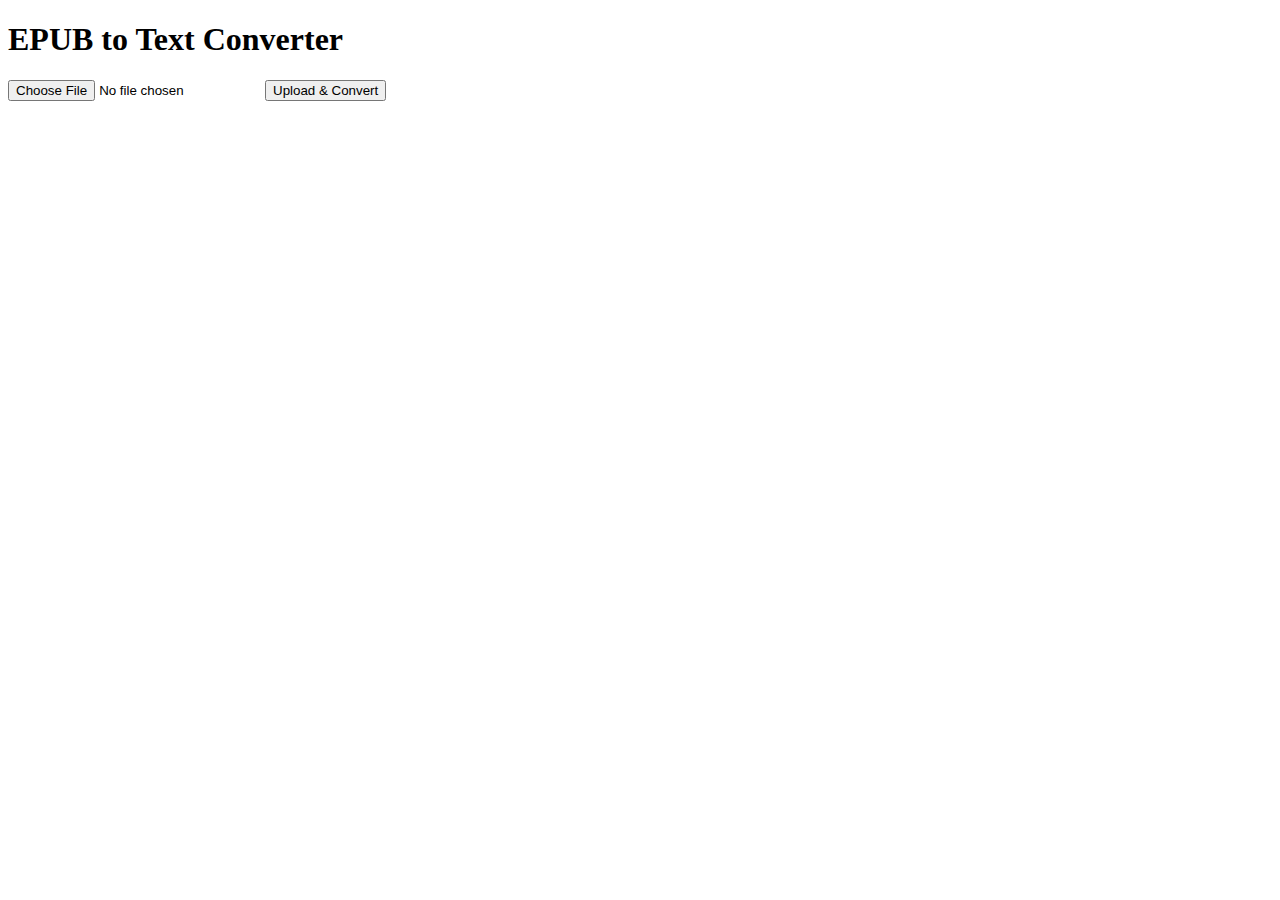
<file: epub/index.html>
<!DOCTYPE html>
<html lang="en">
<head>
    <meta charset="UTF-8">
    <meta name="viewport" content="width=device-width, initial-scale=1.0">
    <title>EPUB to Text Converter</title>
    <script src="jszip.min.js"></script> <!-- Make sure jszip.min.js is available locally -->
    <script src="epub.min.js"></script> <!-- Make sure epub.min.js is available locally -->
</head>
<body>
    <h1>EPUB to Text Converter</h1>

    <!-- Step 1: File Upload -->
    <input type="file" id="fileInput" accept=".epub" />
    <button onclick="convertToText()">Upload & Convert</button>

    <!-- Loading Indicator -->
    <div id="loading" style="display:none; color: blue; margin-top: 10px;">
        Converting... Please wait.
    </div>

    <!-- Conversion Complete Message -->
    <div id="status" style="display:none; color: green; margin-top: 10px;">
        Conversion complete! Click below to download the text file.
    </div>

    <!-- Download Button -->
    <button id="downloadBtn" style="display:none; margin-top: 10px;" onclick="downloadTextFile()">Download Text File</button>

    <script>
        let fullText = '';

        async function convertToText() {
            const fileInput = document.getElementById('fileInput');
            if (!fileInput.files.length) {
                alert('Please select an EPUB file!');
                return;
            }

            const file = fileInput.files[0];
            const reader = new FileReader();

            reader.onload = async function(event) {
                try {
                    // Show loading indicator
                    document.getElementById('loading').style.display = 'block';

                    // Create ePub instance with ArrayBuffer data
                    const epubData = event.target.result;
                    const book = ePub(epubData);

                    fullText = '';

                    // Extract text from each chapter
                    const spine = await book.loaded.spine;
                    for (let item of spine.items) {
                        const chapter = await item.load(book.archive);  // Load each chapter content

                        // Use DOMParser to extract text content
                        const parser = new DOMParser();
                        const doc = parser.parseFromString(chapter, "text/html");
                        fullText += doc.body.innerText + '\n\n';
                    }

                    // Hide loading indicator and show completion message
                    document.getElementById('loading').style.display = 'none';
                    document.getElementById('status').style.display = 'block';
                    document.getElementById('downloadBtn').style.display = 'inline-block';
                } catch (error) {
                    console.error("Error during EPUB parsing:", error);
                    alert("Failed to convert EPUB file. Please check the console for details.");
                    document.getElementById('loading').style.display = 'none';
                }
            };

            reader.readAsArrayBuffer(file);  // Read file as ArrayBuffer
        }

        function downloadTextFile() {
            if (!fullText) {
                alert("No content to download. Please check the EPUB file.");
                return;
            }

            // Download the converted file
            const blob = new Blob([fullText], { type: 'text/plain' });
            const link = document.createElement('a');
            link.href = URL.createObjectURL(blob);
            link.download = 'output.txt';
            document.body.appendChild(link);
            link.click();
            document.body.removeChild(link);
        }
    </script>
</body>
</html>
</file>
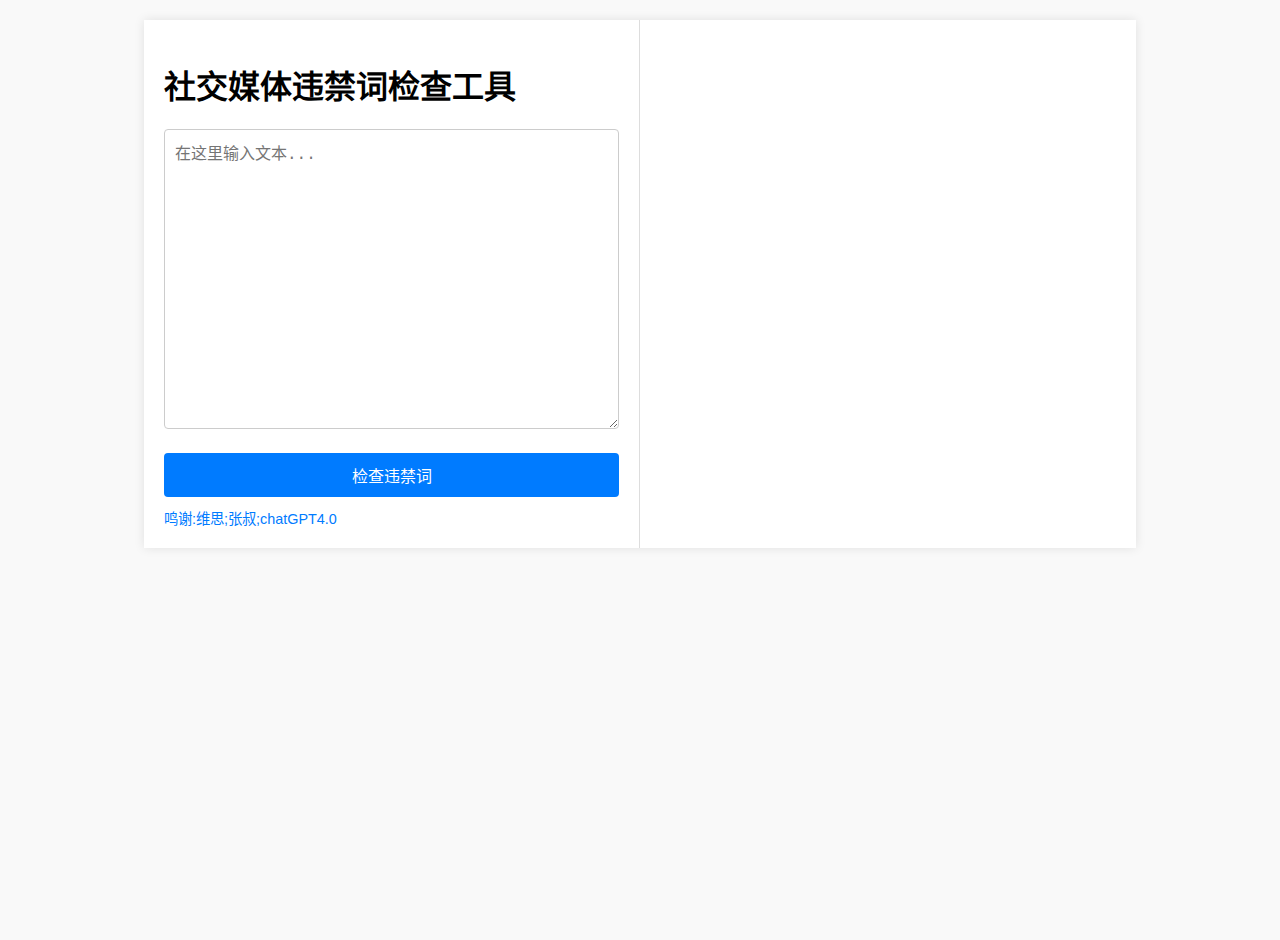
<file: mgc/index.html>
<!DOCTYPE html>
<html lang="zh-CN">
<head>
    <meta charset="UTF-8">
    <meta name="viewport" content="width=device-width, initial-scale=1.0">
    <title>社交媒体违禁词检查工具</title>
    <style>
        body {
            font-family: Arial, sans-serif;
            margin: 0;
            padding: 20px;
            background-color: #f9f9f9;
            display: flex;
            justify-content: center;
            align-items: flex-start;
            height: 100vh;
        }
        .container {
            display: flex;
            width: 80%;
            background-color: #fff;
            box-shadow: 0 0 10px rgba(0, 0, 0, 0.1);
        }
        .left, .right {
            padding: 20px;
            box-sizing: border-box;
        }
        .left {
            width: 50%;
            border-right: 1px solid #ddd;
        }
        .right {
            width: 50%;
        }
        textarea {
            width: 100%;
            height: 300px;
            margin-bottom: 20px;
            padding: 10px;
            font-size: 16px;
            border: 1px solid #ccc;
            border-radius: 4px;
            box-sizing: border-box;
        }
        button {
            padding: 10px 20px;
            font-size: 16px;
            color: #fff;
            background-color: #007bff;
            border: none;
            border-radius: 4px;
            cursor: pointer;
            width: 100%;
            box-sizing: border-box;
        }
        button:hover {
            background-color: #0056b3;
        }
        .highlight {
            background-color: yellow;
            font-weight: bold;
        }
        #detectedWords {
            display: none;
            margin-top: 20px;
            padding: 10px;
            background-color: #ffeeba;
            border: 1px solid #ffeeba;
            border-radius: 4px;
        }
        #detectedWords h3 {
            margin-top: 0;
        }
        ul {
            list-style: none;
            padding: 0;
        }
        li {
            margin: 5px 0;
        }
        .note {
            font-size: 0.9em;
            color: #555;
        }
        #loadStatus {
            margin-top: 10px;
            font-size: 0.9em;
            color: #007bff;
        }
    </style>
</head>
<body>
    <div class="container">
        <div class="left">
            <h1>社交媒体违禁词检查工具</h1>
            <textarea id="textInput" placeholder="在这里输入文本..."></textarea>
            <button id="checkButton">检查违禁词</button>
            <div id="loadStatus">正在加载违禁词列表...</div> <!-- 显示加载状态 -->
        </div>
        <div class="right">
            <div id="result"></div>
            <div id="detectedWords">
                <h3>检测到的违禁词：</h3>
                <ul id="wordList"></ul>
                <p class="note">提示：请避免使用以上检测到的违禁词。</p>
            </div>
        </div>
    </div>
    <script src="script.js"></script>
</body>
</html>
</file>
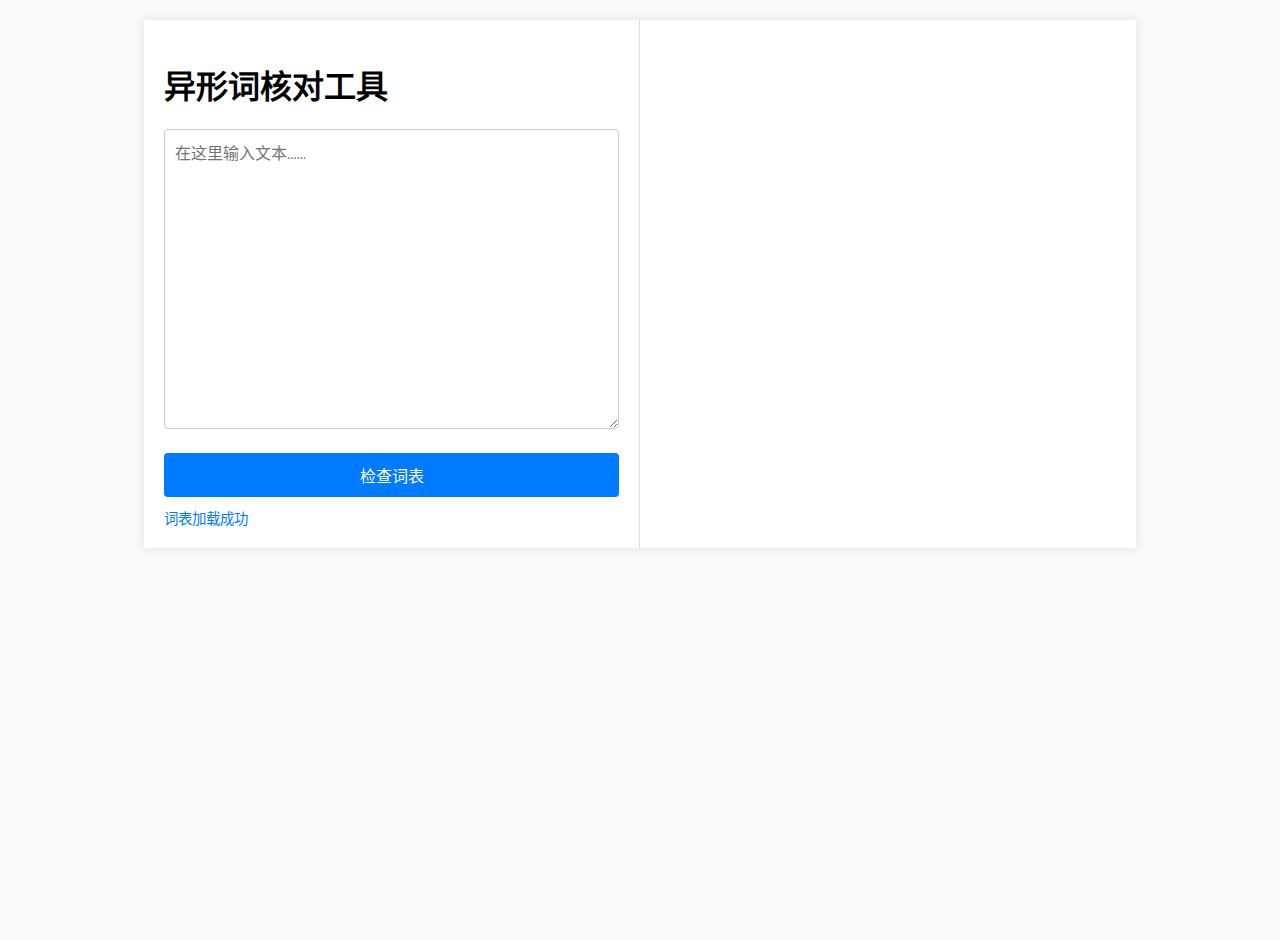
<file: yxc/index.html>
<!DOCTYPE html>
<html lang="zh-CN">
<head>
    <meta charset="UTF-8">
    <meta name="viewport" content="width=device-width, initial-scale=1.0">
    <title>异形词核对工具</title>
    <style>
        body {
            font-family: Arial, sans-serif;
            margin: 0;
            padding: 20px;
            background-color: #f9f9f9;
            display: flex;
            justify-content: center;
            align-items: flex-start;
            height: 100vh;
        }
        .container {
            display: flex;
            width: 80%;
            background-color: #fff;
            box-shadow: 0 0 10px rgba(0, 0, 0, 0.1);
        }
        .left, .right {
            padding: 20px;
            box-sizing: border-box;
        }
        .left {
            width: 50%;
            border-right: 1px solid #ddd;
        }
        .right {
            width: 50%;
        }
        textarea {
            width: 100%;
            height: 300px;
            margin-bottom: 20px;
            padding: 10px;
            font-size: 16px;
            border: 1px solid #ccc;
            border-radius: 4px;
            box-sizing: border-box;
        }
        button {
            padding: 10px 20px;
            font-size: 16px;
            color: #fff;
            background-color: #007bff;
            border: none;
            border-radius: 4px;
            cursor: pointer;
            width: 100%;
            box-sizing: border-box;
        }
        button:hover {
            background-color: #0056b3;
        }
        .highlight {
            background-color: yellow;
            font-weight: bold;
        }
        #detectedWords {
            display: none;
            margin-top: 20px;
            padding: 10px;
            background-color: #ffeeba;
            border: 1px solid #ffeeba;
            border-radius: 4px;
        }
        #detectedWords h3 {
            margin-top: 0;
        }
        ul {
            list-style: none;
            padding: 0;
        }
        li {
            margin: 5px 0;
        }
        .note {
            font-size: 0.9em;
            color: #555;
        }
        #loadStatus {
            margin-top: 10px;
            font-size: 0.9em;
            color: #007bff;
        }
    </style>
</head>
<body>
    <div class="container">
        <div class="left">
            <h1>异形词核对工具</h1>
            <textarea id="textInput" placeholder="在这里输入文本……"></textarea>
            <button id="checkButton">检查词表</button>
            <div id="loadStatus">正在加载词表...</div> <!-- 显示加载状态 -->
        </div>
        <div class="right">
            <div id="result"></div>
            <div id="detectedWords">
                <h3>检测到的词：</h3>
                <ul id="wordList"></ul>
                <p class="note">提示：请避免使用以上检测到的词语。</p>
            </div>
        </div>
    </div>
    <script src="script.js"></script>
</body>
</html>
</file>
